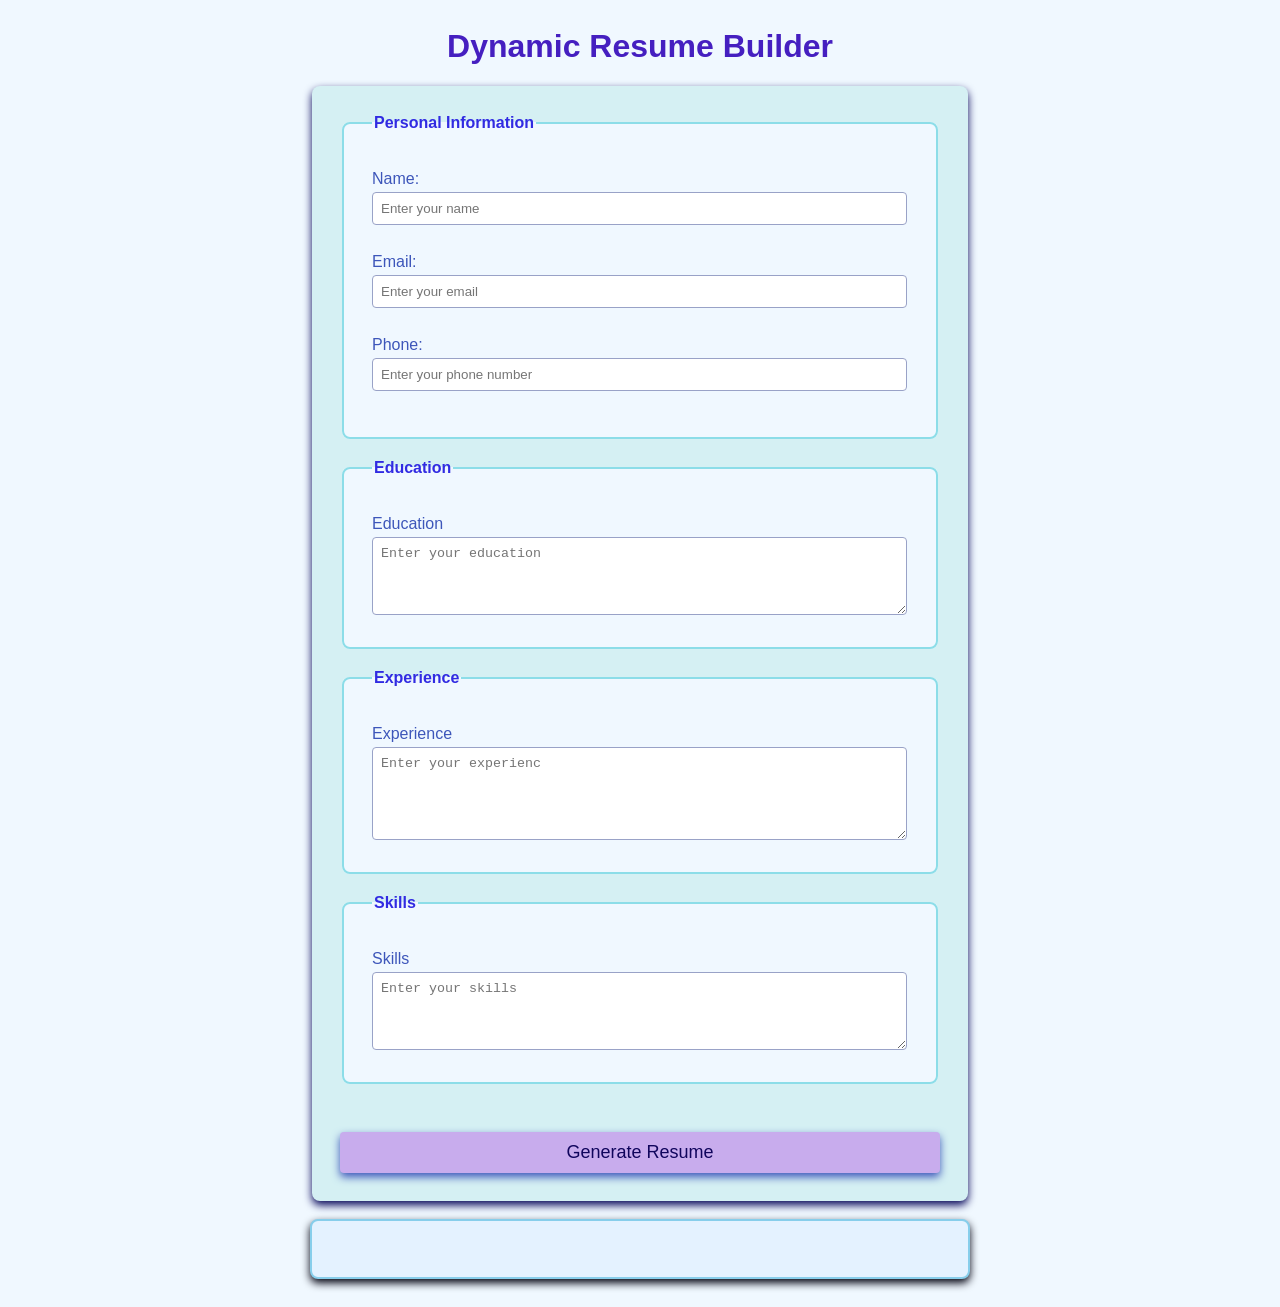
<file: index.html>
<!DOCTYPE html>
<html lang="en">
<head>
    <meta charset="UTF-8">
    <meta name="viewport" content="width=device-width, initial-scale=1.0">
    <title>Resume Builder</title>
    <link rel="stylesheet" href="style.css">
</head>
<body>
    <h1>Dynamic Resume Builder </h1>
    <form id="Resumeform">
        <fieldset>
            <legend>Personal Information</legend>
            <label for="name">Name:</label>
            <input type="text" id="name" placeholder="Enter your name" required><br><br>

            <label for="email">Email:</label>
            <input type="email" id="email" placeholder="Enter your email" required><br><br>

            <label for="Phone">Phone:</label>
            <input type="tel" id="Phone" placeholder="Enter your phone number" required><br><br>


        </fieldset>
<!--Education-->
        <fieldset>
            <legend>Education</legend>
            <label for="education">Education</label>
            <textarea id="education" placeholder="Enter your education" rows="4" required></textarea>
            
        </fieldset>
<!--Experience-->
        <fieldset>
            <legend>Experience</legend>
            <label for="experience">Experience</label>
            <textarea id="experience" placeholder="Enter your experienc" rows="5" required></textarea>
            
        </fieldset>
 <!--Skills-->
        <fieldset>
            <legend>Skills</legend>
            <label for="Skills">Skills</label>
            <textarea id="Skills" placeholder="Enter your skills" rows="4" required></textarea><br>

            
        </fieldset>
<br>
        <button type="submit"> Generate Resume </button>
    </form>
    <br>
    <!-- Dynamic Resume -->
     <div id="resume-display">
        <!-- Resume will be genrated below -->
     </div>

     <script src="script.js"></script>

</body>
</html>
</file>
<file: style.css>
body{
    font-family:Arial, Helvetica, sans-serif;
    margin: 28px;
    padding: 8;
    background-color: aliceblue;
}
h1{
    text-align: center;
    color: rgb(69, 31, 192);
}
form {
max-width: 600px;
margin: auto;
background-color: rgb(213, 240, 243);
border-radius: 8px;
box-shadow: 0 4px 8px  rgb(3, 3, 87);
padding: 28px;
}

fieldset{
    border: 2px solid #8cdde8;
    border-radius: 8px;
    padding: 28px;
    margin-bottom: 20px;
    background-color: aliceblue;
}
legend{
    font-weight: bold;
    text-align: left;
    color: rgb(49, 43, 226);
}
label{
    display: block;
    margin-top: 10px;
    color: #3d56ba;
}
input, textarea {
width: calc(100% - 1px);
padding: 8px;
margin-top: 4px;
border:1px solid #99a2c7 ;
border-radius: 4px;
box-sizing: border-box;
}
button{
    display: block;
    width: 100%;
    padding: 10px;
    background-color: rgb(200, 172, 237);
    color: rgb(16, 5, 92);
    border: #020816;
    border-radius: 4px;
    cursor: pointer;
    margin-top: 10px;
    font-size: 18px;
    font-family: 'Gill Sans', 'Gill Sans MT', Calibri, 'Trebuchet MS', sans-serif;
    box-shadow:0 4px 8px #3d56ba;
}

button:hover{
    background-color: rgb(239, 180, 222);
}

#resume-display {
    max-width: 600px;
    margin: auto;
    padding: 28px;
    border: 2px solid skyblue;
    border-radius: 8px;
    background-color: rgb(228, 242, 255);
    box-shadow:  0 4px 8px  rgb(0, 0, 15);
    color: #590dd4;
}

#resume-display h2 {
    color: rgb(27, 30, 222);
}
</file>
